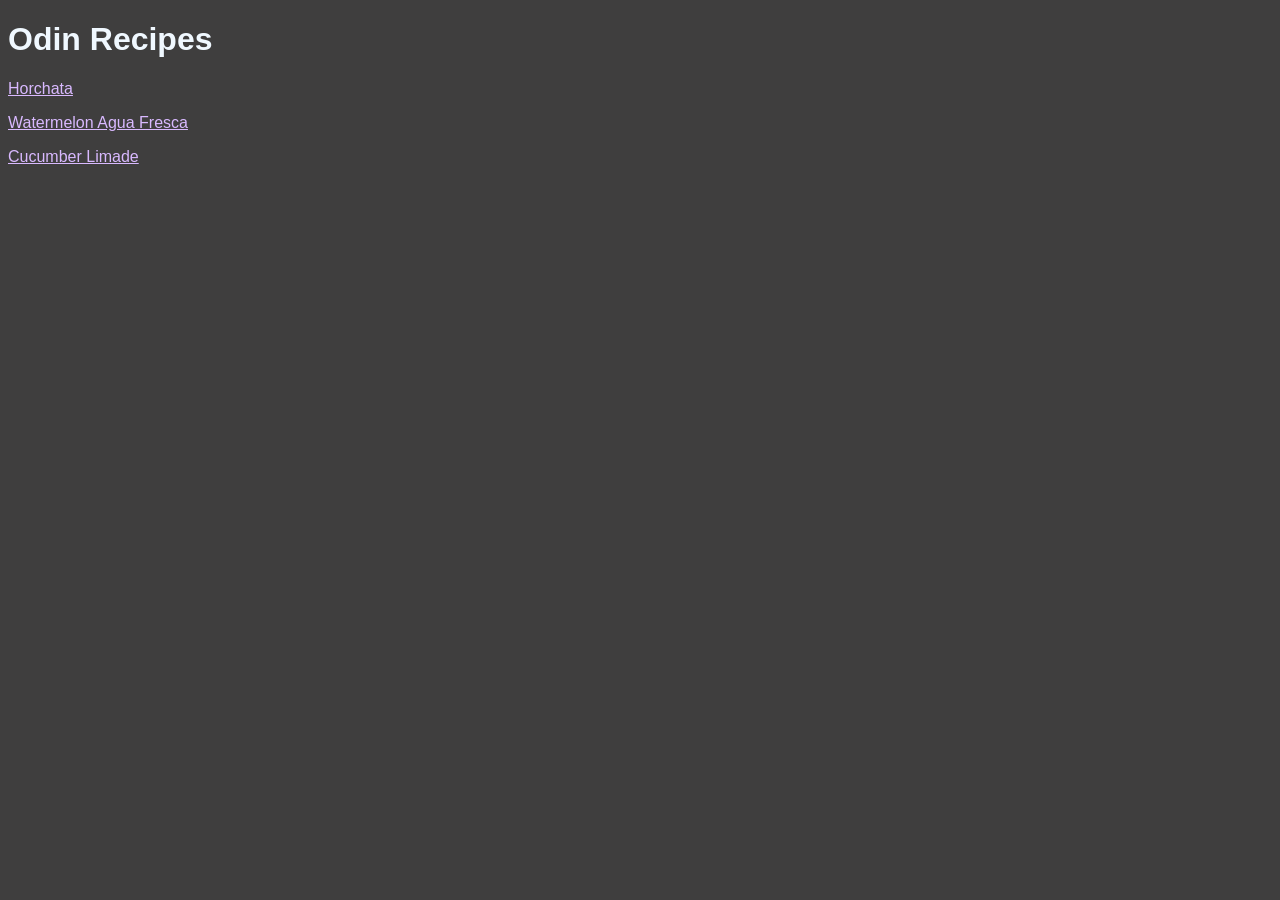
<file: index.html>
<!DOCTYPE html>
<html lang="en">
<head>
    <meta charset="UTF-8">
    <meta name="viewport" content="width=device-width, initial-scale=1.0">
    <title>Recipes</title>
    <link rel="stylesheet" href="style.css">
</head>
<body>
    <h1 class="text" id="title">Odin Recipes</h1>

    <p class="text" id="horchata"><a target="_blank" href="./recipes/horchata.html">Horchata</a></p>
    <p class="text" id="watermelon"><a target="_blank" href="./recipes/waf.html">Watermelon Agua Fresca</a></p>
    <p class="text" id="cucumber"><a target="_blank" href="./recipes/limade.html">Cucumber Limade</a></p>
</body>
</html>
</file>
<file: style.css>
body {
    background: rgb(63, 62, 62);
    font-family: Verdana, sans-serif;
    color:aliceblue;
    width:fit-content;
}

a {
    color:rgb(217, 185, 255);
}

img {
    width:250px;
}
</file>
